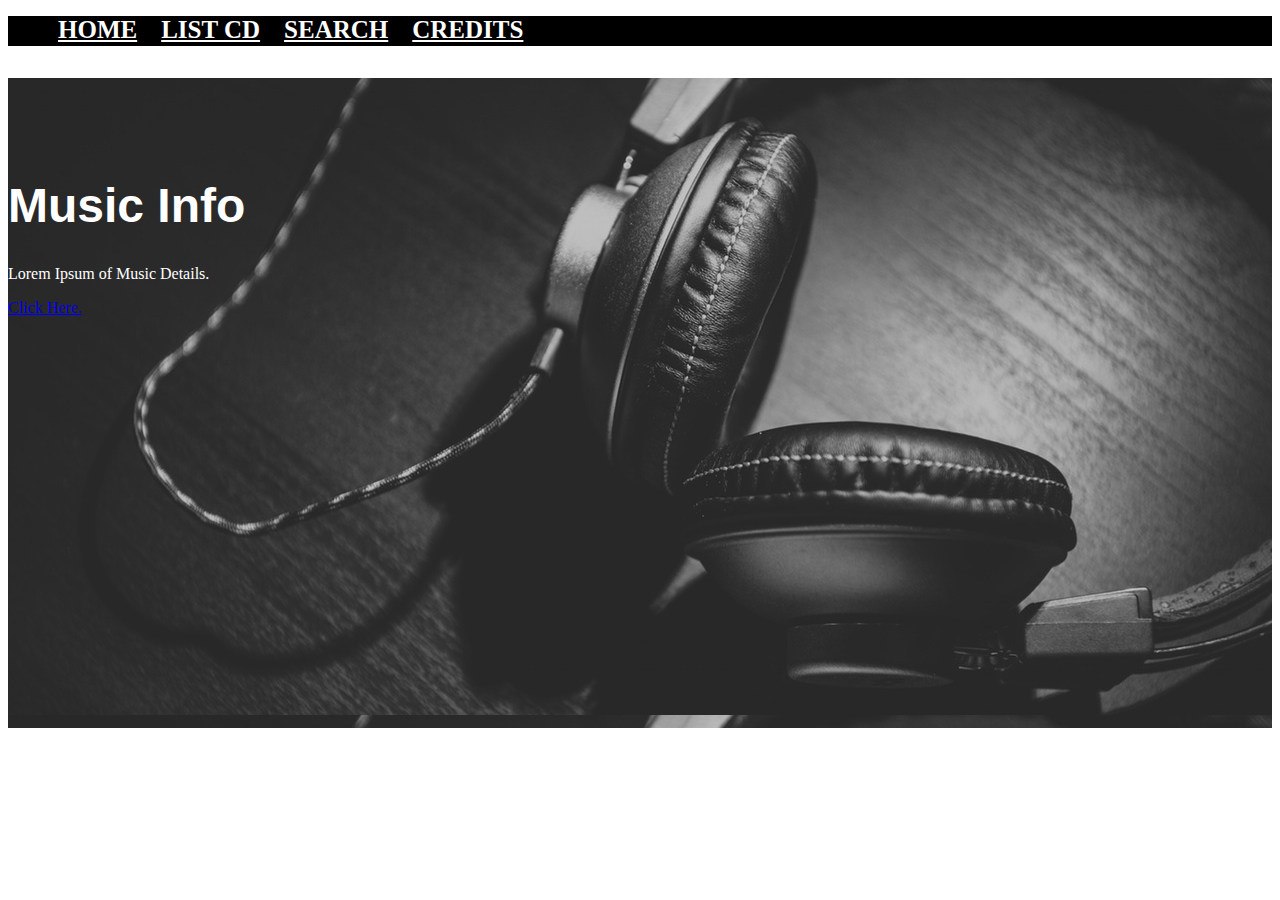
<file: index.html>
<!DOCTYPE html>
<html>

  <head>
    
    <title>HOME</title>
    <link rel="stylesheet" type="text/css" href="home_styling.css"/>

  </head>

  <body>
    <div class="nav">
      <div class="container">
        <ul >
          <li><a href="index.html">Home</a></li>
          <li><a href="list_cd.php">List CD</a></li>
          <li><a href="task2-test.php">Search</a></li>
          <li><a href="credits.html">Credits</a></li>
        </ul>
      </div>
    </div>

    <div class="jumbotron">
      <div class="container">
        <h1>Music Info</h1>
        <p>Lorem Ipsum of Music Details.</p>
        <a href="https://unsplash.com/photos/eOLpJylibsQ">Click Here.</a>
      </div>
    </div>
    
   
  </body>
</html>
</file>
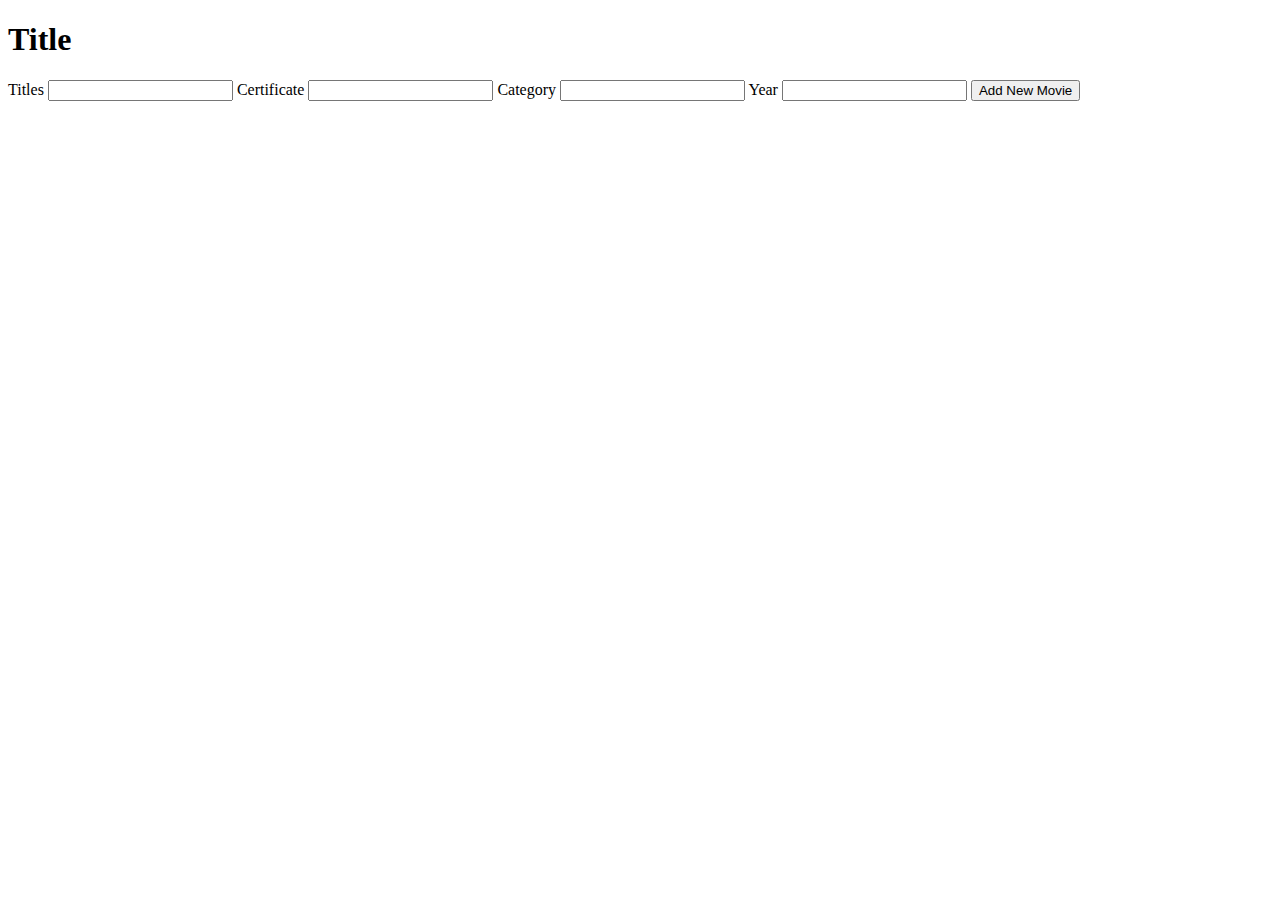
<file: Tutorial/index.html>
<!DOCTYPE HTML PUBLIC "-//W3C//DTD HTML 4.01 Transitional//EN"
	"http://www.w3.org/TR/html4/loose.dtd">
<html>
	<head>

		<title></title>
	</head>
	<body>
		<h1>Title</h1>
		<form id="AddMovie" action="addMovie2.php" method="get">
		Titles 			<input type="text" name="title" />
		Certificate 	<input type="text" name="certificate" />
		Category 		<input type="text" name="category" />
		Year 			<input type="text" name="year" />
						<input type="submit" value="Add New Movie" />
</form>



	</body>
</html>
</file>
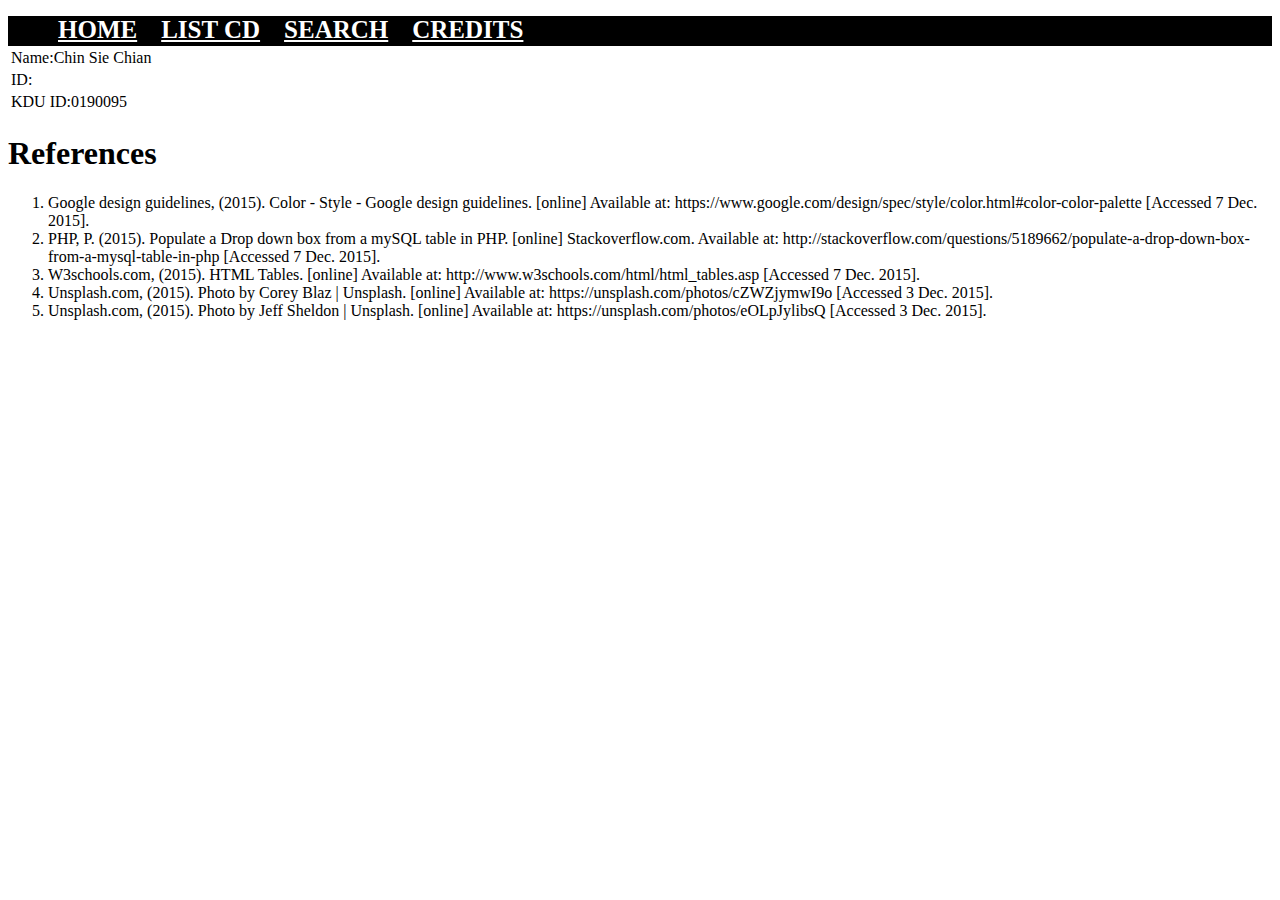
<file: credits.html>
<!DOCTYPE html>
<html>
<head>
	<title>Credits</title>
	<link rel="stylesheet" type="text/css" href="home_styling.css"/>
</head>
<body>

<div class="nav">
  <div class="container">
    <ul >
      <li><a href="index.html">Home</a></li>
      <li><a href="list_cd.php">List CD</a></li>
      <li><a href="task2-test.php">Search</a></li>
      <li><a href="credits.html">Credits</a></li>
    </ul>
  </div>
</div>

<table>
<tr>
	<td>Name:Chin Sie Chian</td>
</tr>
	
<tr>
	<td>ID: </td>
</tr>
	
<tr>
	<td>KDU ID:0190095</td>
</tr>
</table>

<h1>References</h1>

<ol>
	
<li>Google design guidelines, (2015). Color - Style - Google design guidelines. [online] Available at: https://www.google.com/design/spec/style/color.html#color-color-palette [Accessed 7 Dec. 2015].</li>

<li>PHP, P. (2015). Populate a Drop down box from a mySQL table in PHP. [online] Stackoverflow.com. Available at: http://stackoverflow.com/questions/5189662/populate-a-drop-down-box-from-a-mysql-table-in-php [Accessed 7 Dec. 2015].</li>

<li>W3schools.com, (2015). HTML Tables. [online] Available at: http://www.w3schools.com/html/html_tables.asp [Accessed 7 Dec. 2015].</li>

<li>Unsplash.com, (2015). Photo by Corey Blaz | Unsplash. [online] Available at: https://unsplash.com/photos/cZWZjymwI9o [Accessed 3 Dec. 2015].</li>

<li>Unsplash.com, (2015). Photo by Jeff Sheldon | Unsplash. [online] Available at: https://unsplash.com/photos/eOLpJylibsQ [Accessed 3 Dec. 2015].</li>

</ol>
</body>
</html>
</file>
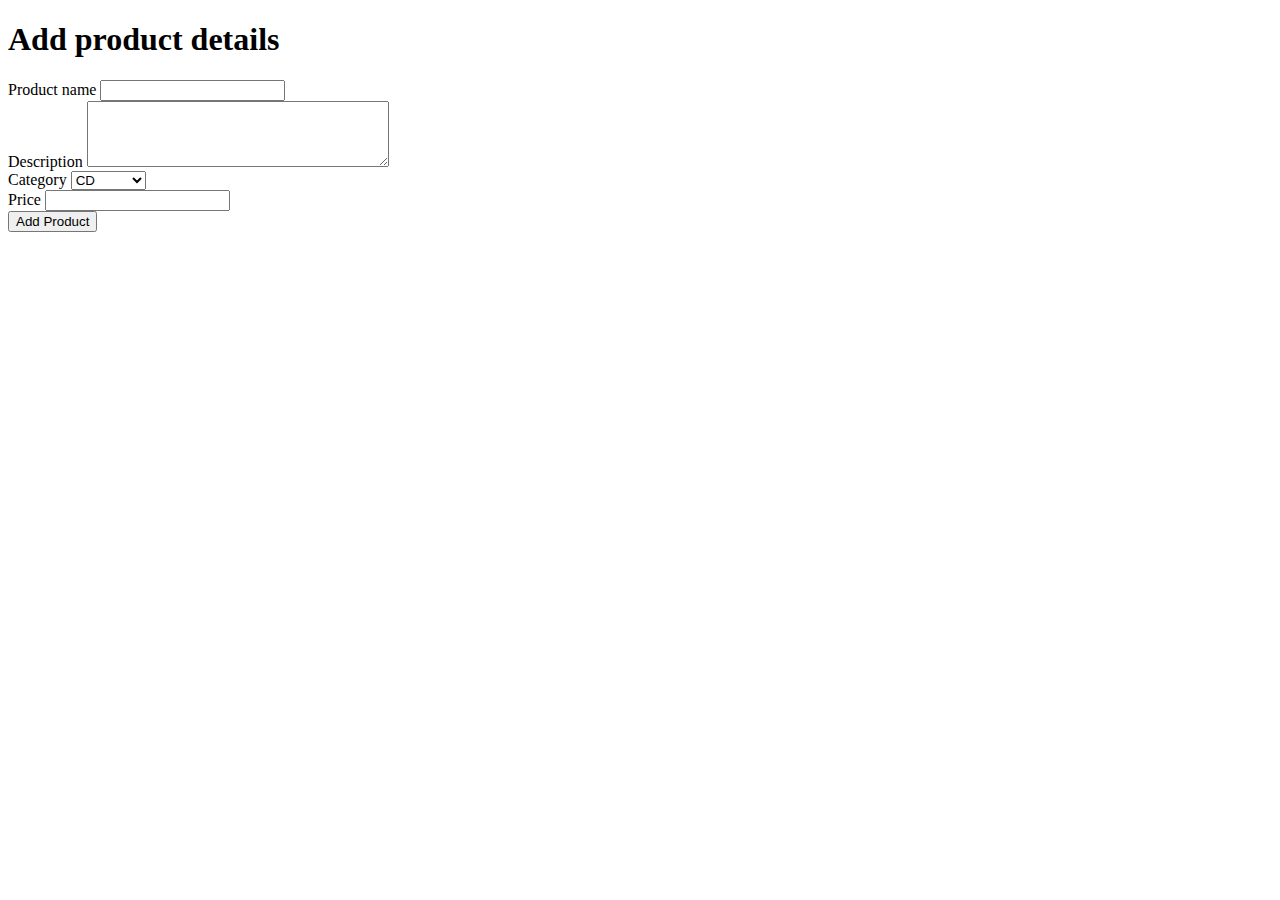
<file: Tutorial/AddProductForm.html>
<!doctype html> 
<html lang="en"> 
<head>
	<meta charset="UTF-8" />
   	<title>DIT Sanitisation workshop - basic form to add a product</title>
</head>
<body>
<h1>Add product details</h1>
   <form id = "AddProduct" method = "get" action = "AddProductProcess.php">
	
	<div>
		Product name
		<input type = "text" name = "pName" /> 
           </div>  
	
	<div>
		Description
		<textarea name = "description" rows = "4" cols = "35"></textarea>
           </div>
           <div>
		Category
		<select name = "category">
			<option value = "CD">CD</option>
			<option value = "DVD">DVD</option>
			<option value = "software">Software</option>
		</select>
           </div>
	<div>
		Price
		<input type = "text" name = "price" /> 
           </div>            
	<div>
		<input type = "submit" value = "Add Product" />
	</div>
   </form>
</body>
</html>
</file>
<file: home_styling.css>
/*CSS FOR INDEX*/


.nav
{
background-color: #000000;
 height: 30px;
  width: 100%;
}

.nav a {
  color: #FFF;
  font-size: 25px;
  font-weight: bold;
  padding: 14px 10px;
  text-transform: uppercase;
  
}

.nav li {
  display: inline;
}




.jumbotron {
  background-image:url('../jumbotron_2.jpg');
  height: 650px;
  width: 100%;
}

.jumbotron .container {
  position: relative;
  top:100px;
}

.jumbotron h1 {
  color: #fff;
  font-size: 48px;  
  font-family: 'Shift', sans-serif;
  font-weight: bold;
}

.jumbotron p {
  font-size: 20spx;
  color: #fff;
}

.learn-more {
  background-color: #f7f7f7;
}

.learn-more h3 {
  font-family: 'Shift', sans-serif;
  font-size: 18px;
  font-weight: bold;
}

.learn-more a {
  color: #00b0ff;
}
</file>
